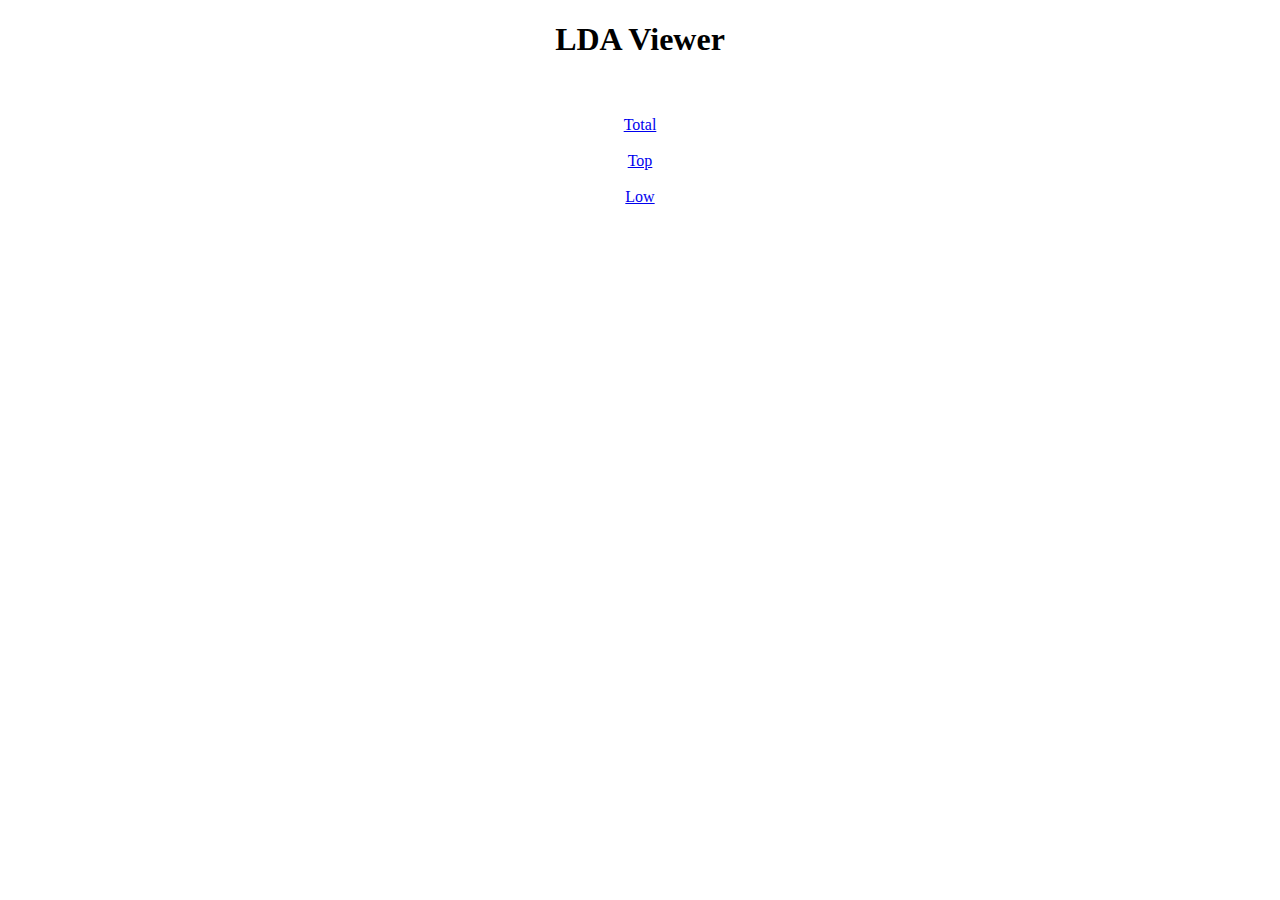
<file: templates/lda.html>
<!DOCTYPE html>
<html lang="en">
<head>
    <meta charset="UTF-8">
    <title>LDA Viewer</title>
</head>
<body>
    <center>
        <h1>LDA Viewer</h1><br><br>
        <a href="/viewer?set=total">Total</a><br><br>
        <a href="/viewer?set=top">Top</a><br><br>
        <a href="/viewer?set=low">Low</a>
    </center>
</body>
</html>
</file>
